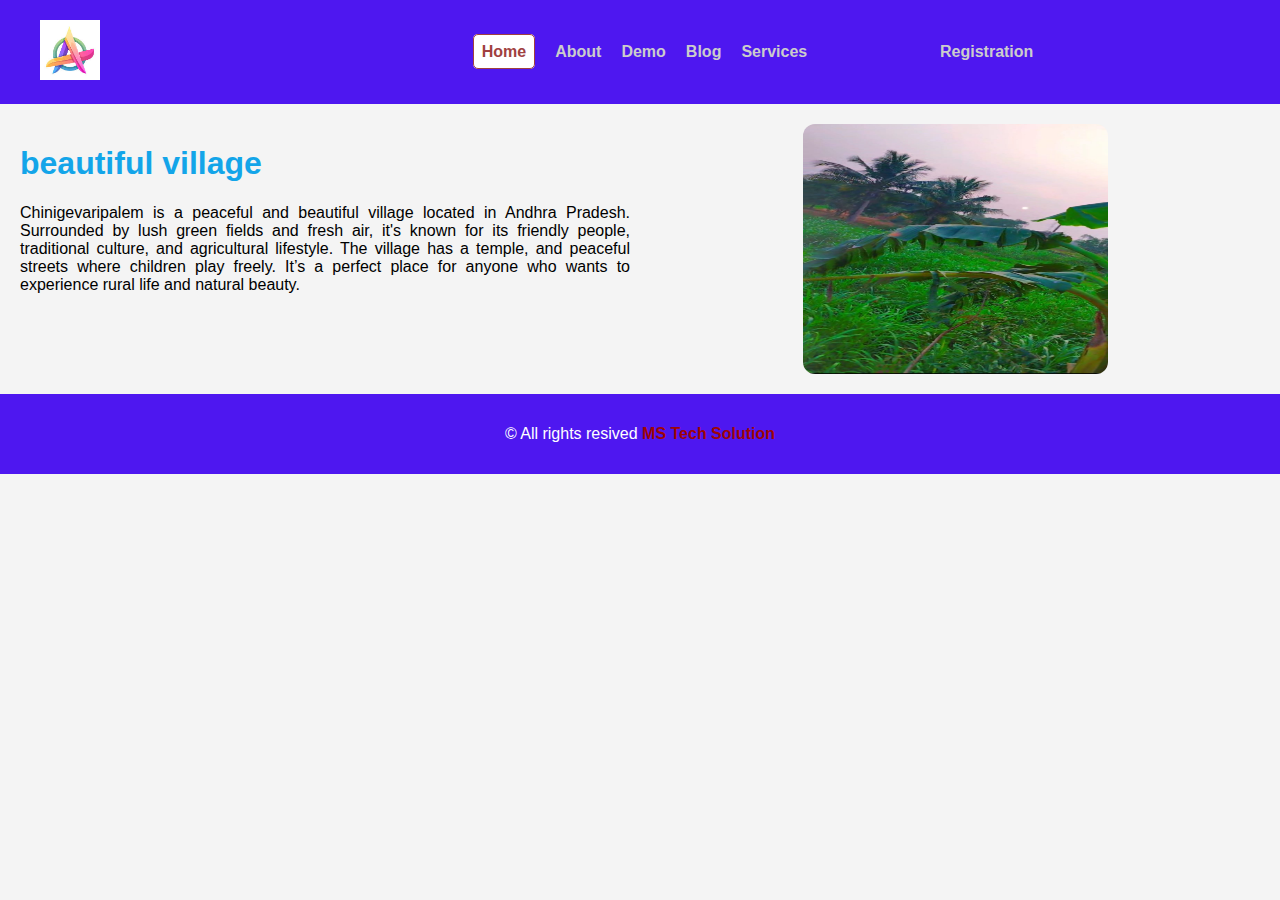
<file: index.html>
<!DOCTYPE html>
<html lang="en">
<head>
  <meta charset="UTF-8" />
  <meta name="viewport" content="width=device-width, initial-scale=1.0"/>
  <title>Index page</title>
  <link rel="icon" type="image/x-icon" href="./img/objective-lens-icon-with-six-rainbow-colors-vector.jpg">
  <link rel="stylesheet" href="css/page.css"/>
</head>
<body>
  <header>
    <nav>
      <div style="flex: 1; text-align: left;">
        <img src="./img/download.jpeg" alt="Logo" style="height: 60px;" />
    </div>

      <ul style="flex: 2; justify-content: center; font-weight: bold;">
        <li><a href="index.html" class="active">Home</a></li>
        <li><a href="about.html">About</a></li>
        <li><a href="demo.html">Demo</a></li>
        <li><a href="blog.html">Blog</a></li>
        <li><a href="services.html">Services</a></li>
      </ul>

      <div style="flex: 1; text-align: right; font-weight: bold;">
        <ul>
          <li><a href="registration.html">Registration</a></li> 
        </ul>
      </div>
    </nav>
  </header>

  <main style="display: flex; padding: 20px;">
    <div style="flex: 1; padding-right: 20px; text-align: justify;">
    <h1 style="color: #13a5e9;">beautiful village</h1>
    <p>
      Chinigevaripalem is a peaceful and beautiful village located in Andhra Pradesh.
      Surrounded by lush green fields and fresh air, it's known for its friendly people,
      traditional culture, and agricultural lifestyle. The village has
      a temple, and peaceful streets where children play freely. It’s a perfect place
      for anyone who wants to experience rural life and natural beauty.
    </p>
    </div>
  <div style="flex: 1; display: flex; align-items: center; justify-content: center;">
    <img src="./img/one.jpg" alt="Village View" style="width: 50%; height: 250px; border-radius: 12px;">
  </div>
</main>

  <footer>
    <div class="footer-text">
      <p>&copy; All rights resived <a href="mstechsolution.in"  target="_blank">MS Tech Solution</a></p>
    </div>
  </footer>
</body>
</html>
</file>
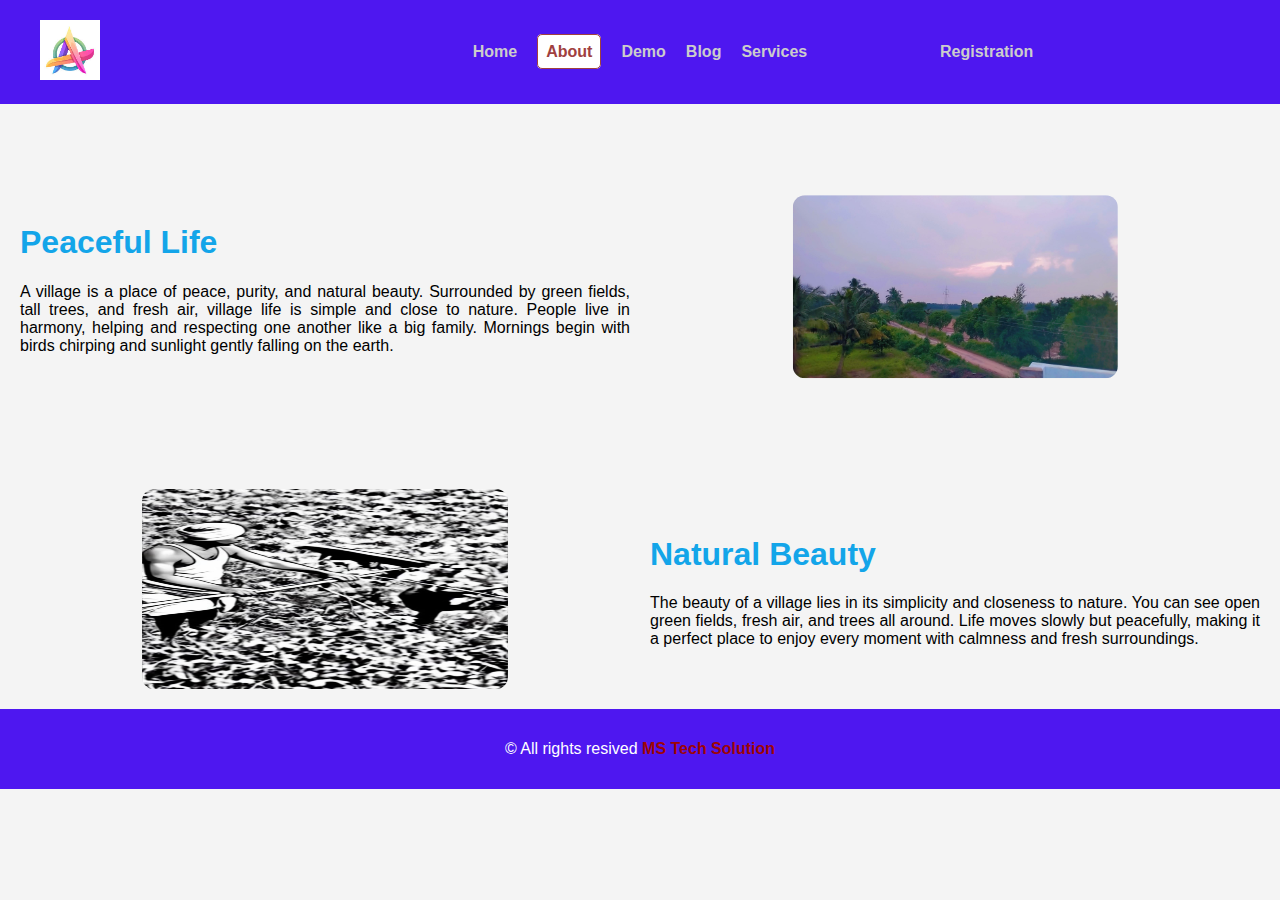
<file: about.html>
<!DOCTYPE html>
<html lang="en">
<head>
  <meta charset="UTF-8" />
  <meta name="viewport" content="width=device-width, initial-scale=1.0"/>
  <title>About Page</title>
  <link rel="icon" type="image/x-icon" href="./img/new-google-favicon-512.webp  ">
  <link rel="stylesheet" href="css/page.css" />
</head>
<body>
  <header>
    <nav>
    <div style="flex: 1; text-align: left;">
        <img src="./img/download.jpeg" alt="Logo" style="height: 60px;" />
    </div>
     <ul style="flex: 2; justify-content: center; font-weight: bold;">
        <li><a href="index.html">Home</a></li>
        <li><a href="about.html"class="active">About</a></li>
        <li><a href="demo.html">Demo</a></li>
        <li><a href="blog.html">Blog</a></li>
        <li><a href="services.html">Services</a></li>
      </ul>

      <div style="flex: 1; text-align: right; font-weight: bold;">
        <ul>
          <li><a href="registration.html">Registration</a></li>
        </ul>
      </div>
    </nav>
  </header>
  <main style="display: flex; flex-direction: column; gap: 40px; padding: 20px;">

  <!-- First Section: Text Left, Image Right -->
  <div style="display: flex; flex-direction: row; align-items: center;">
    <!-- Text -->
    <div style="flex: 1; padding-right: 20px; text-align: justify;">
      <h1 style="color: #13a5e9;">Peaceful Life</h1>
      <p>
        A village is a place of peace, purity, and natural beauty.
        Surrounded by green fields, tall trees, and fresh air, village 
        life is simple and close to nature. People live in harmony, helping and
        respecting one another like a big family. Mornings begin with birds chirping
        and sunlight gently falling on the earth.
      </p>
    </div>

    <!-- Image -->
    <div style="flex: 1; display: flex; justify-content: center;">
      <img src="./img/two.jpg" alt="Village View" style="transform: rotate(-90deg); width: 30%; height: 10;border-radius: 12px;"/>
    </div>
  </div>

  <!-- Second Section: Image Left, Text Right -->
  <div style="display: flex; flex-direction: row; align-items: center;">
    <!-- Image -->
    <div style="flex: 1; display: flex; justify-content: center;">
      <img src="./img/three.jpg" alt="Natural View" style="width: 60%;height: 200px; border-radius: 12px;" />
      
    </div>

    <!-- Text -->
    <div style="flex: 1; padding-left: 20px; text-align: justify;">
      <h1 style="color: #13a5e9;">Natural Beauty</h1>
      <p>
        The beauty of a village lies in its simplicity and closeness to nature.
        You can see open green fields, fresh air, and trees all around. 
        Life moves slowly but peacefully, making it a perfect place to enjoy every moment 
        with calmness and fresh surroundings.
      </p>
    </div>
  </div>

</main>


  <footer>
    <div class="footer-text">
      <p>&copy; All rights resived <a href="mstechsolution.in"  target="_blank">MS Tech Solution</a></p>
    </div>
  </footer>
</body>
</html>
</file>
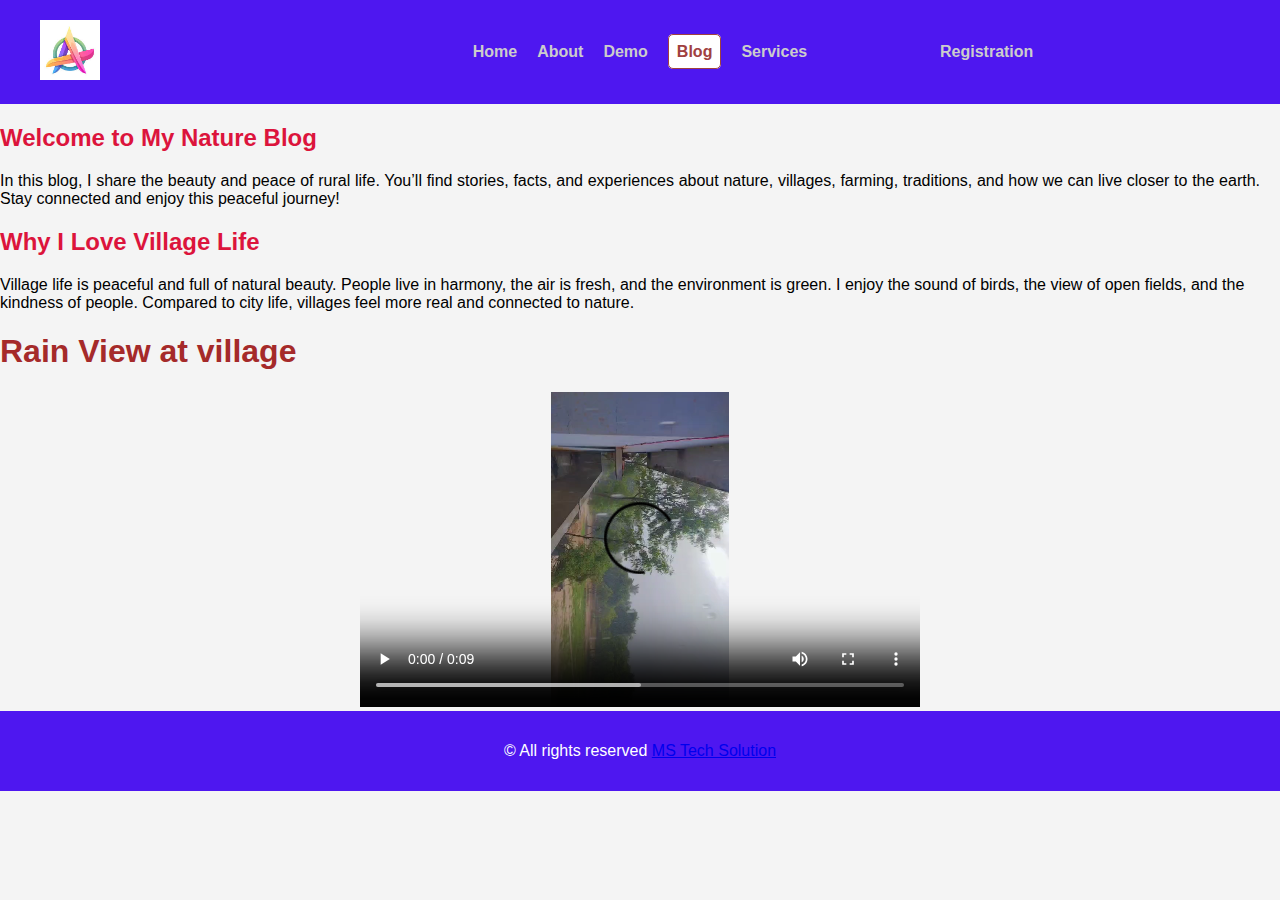
<file: blog.html>
<!DOCTYPE html>
<html lang="en">
<head>
  <meta charset="UTF-8" />
  <meta name="viewport" content="width=device-width, initial-scale=1.0"/>
  <title>Blog page</title>
  <link rel="stylesheet" href="css\page.css" />
</head>
<body>
  <header>
    <nav>
      <div style="flex: 1; text-align: left;">
        <img src="./img/download.jpeg" alt="Logo" style="height: 60px;" />
    </div>
      <ul style="flex: 2; justify-content: center; font-weight: bold;">
        <li><a href="index.html">Home</a></li>
        <li><a href="about.html">About</a></li>
        <li><a href="demo.html">Demo</a></li>
        <li><a href="blog.html" class="active">Blog</a></li>
        <li><a href="services.html">Services</a></li>
      </ul>
      <div style="flex: 1; text-align: right; font-weight: bold;">
        <ul>
          <li><a href="registration.html">Registration</a></li>
        </ul>
      </div>
    </nav>
  </header>
  <div style="flex: 1; padding-right: 20px; text-align: justify;">
  <h2 style="color: crimson;">Welcome to My Nature Blog</h2>
<p>
  In this blog, I share the beauty and peace of rural life. You’ll find stories, facts,
  and experiences about nature, villages, farming, traditions, and how we can live closer
  to the earth. Stay connected and enjoy this peaceful journey!
</p>
</div>
<section>
  <h2 style="color: crimson;">Why I Love Village Life</h2>
  <p>
    Village life is peaceful and full of natural beauty. People live in harmony,
    the air is fresh, and the environment is green. I enjoy the sound of birds, the view of open fields,
    and the kindness of people. Compared to city life, villages feel more real and connected to nature.
  </p>
</section>
<h1 style="color: brown;">Rain View at village</h1>
  <div style="text-align: center;">
  <video width="560" height="315" controls>
    <source src="./img/video2.mp4" type="video/mp4">
    Your browser does not support the video tag.
  </video>
  </div>


  <footer>
    <p>&copy; All rights reserved <a href="https://mstechsolution.in" target="_blank">MS Tech Solution</a></p>
  </footer>
</body>
</html>
</file>
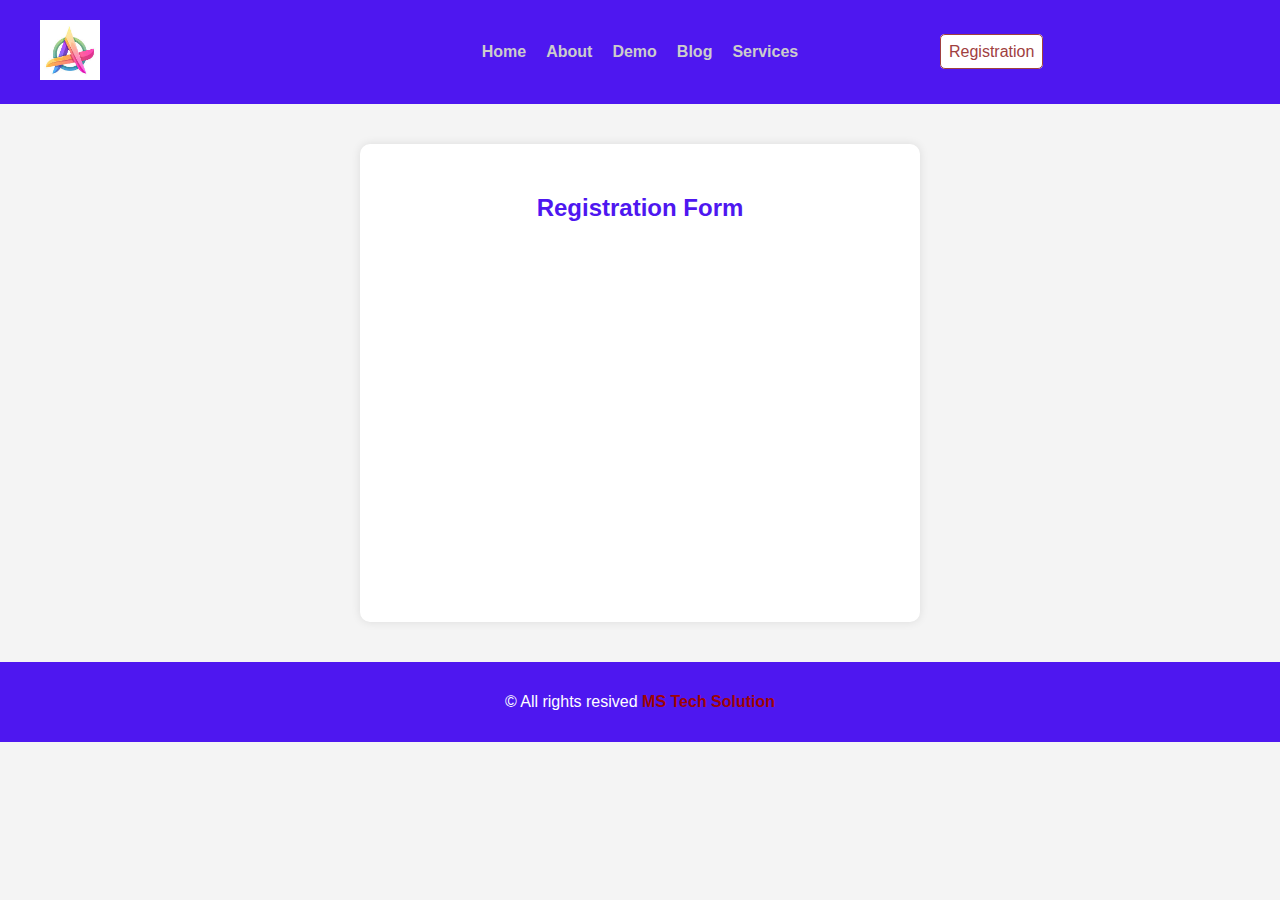
<file: registration.html>
<!DOCTYPE html>
<html lang="en">
<head>
  <meta charset="UTF-8" />
  <meta name="viewport" content="width=device-width, initial-scale=1.0"/>
  <title>Registration Form</title>
  <link rel="stylesheet" href="css/page.css" />
</head>
<body>
  <header>
    <nav>
      <div style="flex: 1; text-align: left;">
        <img src="./img/download.jpeg" alt="Logo" style="height: 60px;" />
    </div>

      <ul style="flex: 2; justify-content: center; font-weight: bold;">
        <li><a href="index.html">Home</a></li>
        <li><a href="about.html">About</a></li>
        <li><a href="demo.html">Demo</a></li>
        <li><a href="blog.html">Blog</a></li>
        <li><a href="services.html">Services</a></li>
      </ul>

      <div style="flex: 1; text-align: right;">
        <ul>
          <li><a href="registration.html" class="active">Registration</a></li>
        </ul>
      </div>
    </nav>
  </header>

  
  <div id="myid" class="form-container">
    <h2>Registration Form</h2>
    <form >
      <div class="form-group slide-left delay-1">
        <label for="name">Full Name</label>
        <input type="text" id="name" name="fullname" required>
      </div>

      <div class="form-group slide-right delay-2">
        <label for="email">Email Address</label>
        <input type="email" id="email" name="email" required>
      </div>

      <div class="form-group slide-left delay-3">
        <label for="password">Create Password</label>
        <input type="password" id="password" name="password" required>
      </div>

      <div class="form-group slide-right delay-4">
        <label>Gender</label>
        <div class="gender-options">
          <label><input type="radio" name="gender" value="male">Male</label>
          <label><input type="radio" name="gender" value="female"> Female</label>
          <label><input type="radio" name="gender" value="other"> Other</label>
        </div>
      </div>

      <button type="submit" class="submit-btn">Register</button>
    </form>
  </div>
  <footer>
    <div class="footer-text">
      <p>&copy; All rights resived <a href="mstechsolution.in" target="_blank">MS Tech Solution</a></p>
    </div>
  </footer>
</body>
</html>
</file>
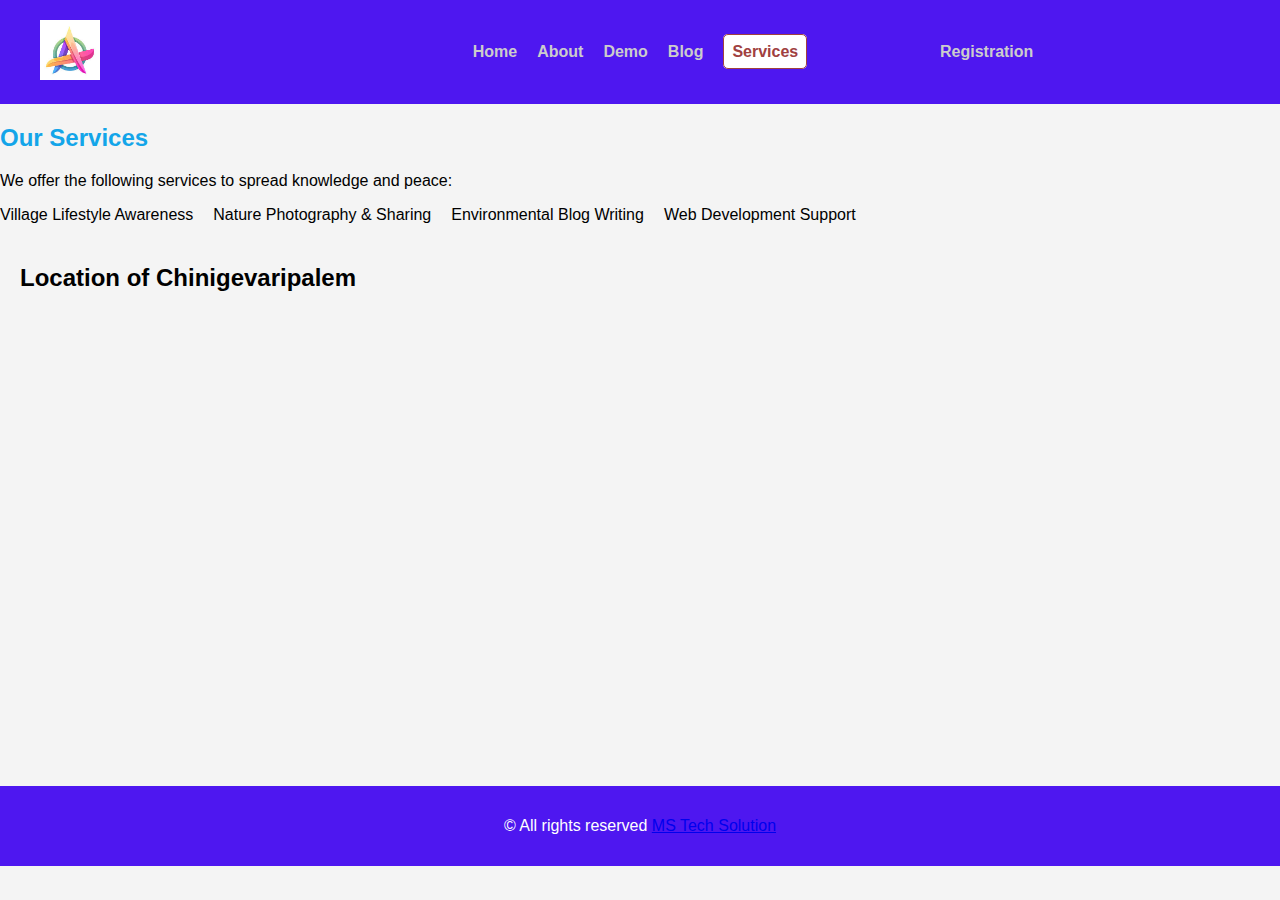
<file: services.html>
<!DOCTYPE html>
<html lang="en">
<head>
  <meta charset="UTF-8" />
  <meta name="viewport" content="width=device-width, initial-scale=1.0"/>
  <title>Services page</title>
  <link rel="stylesheet" href="css/page.css" />
</head>
<body>
  <header>
    <nav>
      <div style="flex: 1; text-align: left;">
        <img src="./img/download.jpeg" alt="Logo" style="height: 60px;" />
    </div>
      <ul style="flex: 2; justify-content: center; font-weight: bold;">
        <li><a href="index.html">Home</a></li>
        <li><a href="about.html">About</a></li>
        <li><a href="demo.html">Demo</a></li>
        <li><a href="blog.html">Blog</a></li>
        <li><a href="services.html" class="active">Services</a></li>
      </ul>
      <div style="flex: 1; text-align: right; font-weight: bold;">
        <ul>
          <li><a href="registration.html">Registration</a></li>
        </ul>
      </div>
    </nav>
  </header>
  <section>
  <h2 style="color: #13a5e9;">Our Services</h2>
  <p>We offer the following services to spread knowledge and peace:</p>
  <ul>
    <li>Village Lifestyle Awareness</li>
    <li>Nature Photography & Sharing</li>
    <li>Environmental Blog Writing</li>
    <li>Web Development Support</li>
  </ul>
</section>
<section style="padding: 20px;">
  <h2>Location of Chinigevaripalem</h2>
  <iframe src="https://www.google.com/maps/embed?pb=!1m18!1m12!1m3!1d14641.917200429358!2d79.9558628851961!3d15.156982776561867!2m3!1f0!2f0!3f0!3m2!1i1024!2i768!4f13.1!3m3!1m2!1s0x3a4b736751ee42b3%3A0x225d4f22a87772bd!2sRamalayam%2C%20Chinigevaripalem!5e1!3m2!1sen!2sin!4v1749363067077!5m2!1sen!2sin" width="600" height="450" style="border:0;" allowfullscreen="" loading="lazy" referrerpolicy="no-referrer-when-downgrade"></iframe>
</section>
  <footer>
    <p>&copy; All rights reserved <a href="https://mstechsolution.in" target="_blank">MS Tech Solution</a></p>
  </footer>
</body>
</html>
</file>
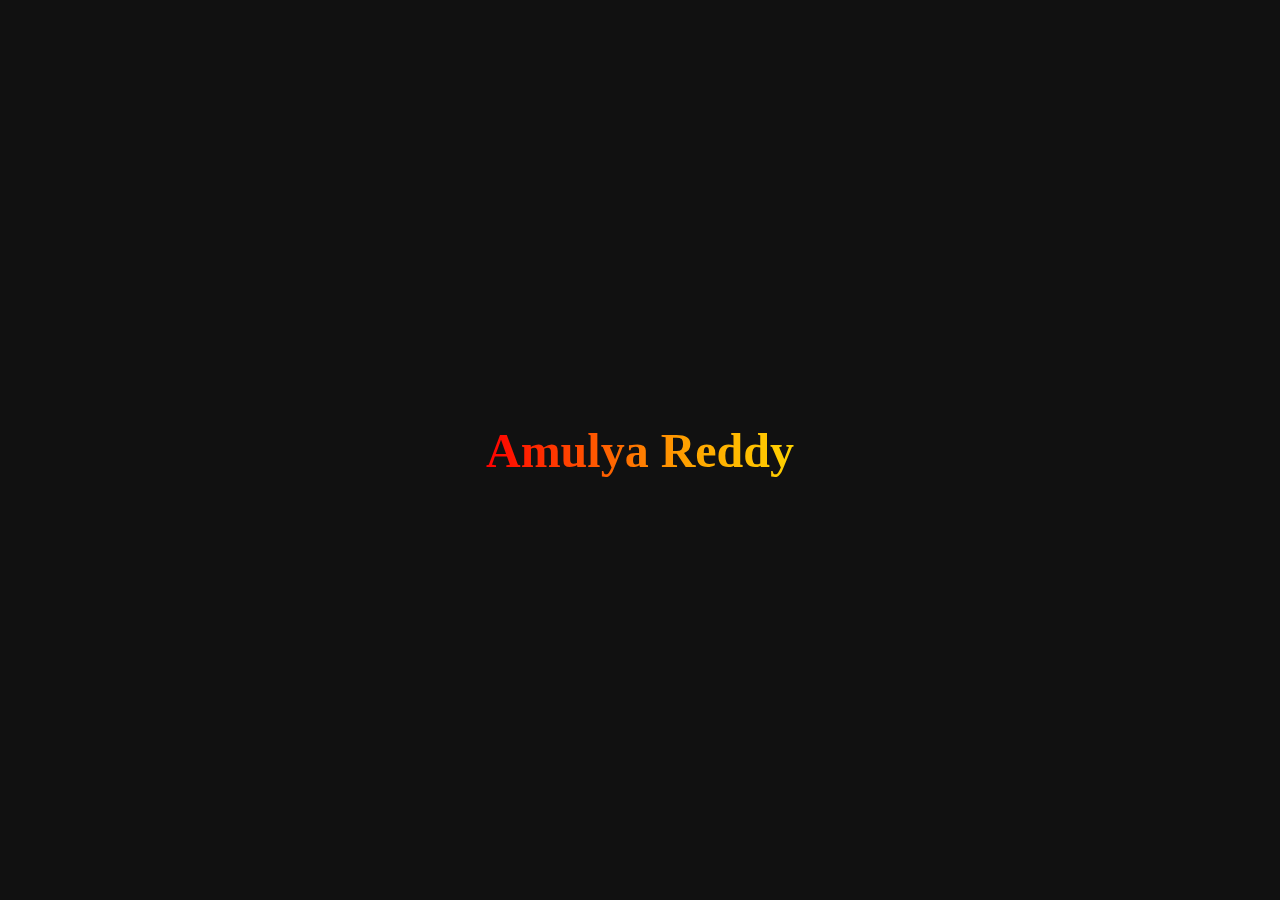
<file: data/button.html>
<!DOCTYPE html>
<html lang="en">
<head>
    <meta charset="UTF-8">
    <meta name="viewport" content="width=device-width, initial-scale=1.0">
    <title>button hover</title>
    <link rel="stylesheet" href="./hover.css"
</head>
<body>
   <!-- <button class="animate-btn">Hover Me</button> -->
    <!-- <div class="ball"></div> -->
    <h1 class="rainbow-text">Amulya Reddy</h1>
     
</body>
</html>
</file>
<file: css/page.css>
body {
      margin: auto;
      font-family: Arial, sans-serif;
      background-color: #f4f4f4;
      max-width: 1280px;
    }

    header {
      background-color: #4e17f0;
      padding: 20px;
      animation: slideDown 0.8s ease-in-out;
    }

    nav {
      display: flex;
      justify-content: space-between;
      padding: 0 20px;
      color: #fff;
      align-items: center;
    }

    nav h1 {
      margin: 0;
    }

    ul {
      list-style: none;
      display: flex;
      gap: 20px;
      padding: 0;
      margin: 0;
    }

    nav ul li a{
      text-decoration: none;
      color: #ccc;
      cursor: pointer;
      transition: transform 0.3s ease, color 0.3s ease;
    }

    nav ul li:hover {
      transform: scale(1.1);
      color: #ffecec;
    }

    @keyframes slideDown {
      from {
        transform: translateY(-100%);
        opacity: 0;
      }
      to {
        transform: translateY(0);
        opacity: 1;
      }
    }

    @keyframes slideInFromLeft {
      0% {
        transform: translateX(-100vw);
        opacity: 0;
      }
      100% {
        transform: translateX(0);
        opacity: 1;
      }
    }

    @keyframes slideInFromRight {
      0% {
        transform: translateX(10vw);
        opacity: 0;
      }
      60%{
        transform: translatey(10vw);
        opacity: 1;
      }
      100% {
        transform: translatex(0) translatey(0);

        opacity: 1;
      }
    }

    .form-container {
      background-color: white;
      width: 500px;
      max-width: 100%;
      margin: 40px auto;
      padding: 30px;
      border-radius: 10px;
      box-shadow: 0 0 10px rgba(0,0,0,0.1);
    }

    .form-container h2 {
      text-align: center;
      margin-bottom: 25px;
      color: #4e17f0;
      animation: slideInFromRight 0.6s ease forwards;
    }

    .form-group {
      margin-bottom: 15px;
      opacity: 0;
    }

  
    .slide-left {
      animation: slideInFromLeft 0.8s ease forwards;
    }

    .slide-right {
      animation: slideInFromRight 0.8s ease forwards;
    }

    .delay-1 { animation-delay: 0.3s; }
    .delay-2 { animation-delay: 0.6s; }
    .delay-3 { animation-delay: 0.9s; }
    .delay-4 { animation-delay: 1.2s; }

    .form-group label {
      display: block;
      margin-bottom: 8px;
      font-weight: bold;
    }

    .form-group input,
    .form-group select {
      width: 100%;
      padding: 10px;
      border: 1px solid #ccc;
      border-radius: 5px;
      transition: box-shadow 0.3s ease;
    }

    .form-group input:focus {
      box-shadow: 0 0 5px #4e17f0;
      outline: none;
    }

    .form-group input[type="radio"] {
      width: auto;
      margin-right: 5px;
    }

    .gender-options {
      display: flex;
      gap: 15px;
      align-items: center;
    }

    .submit-btn {
      width: 100%;
      background-color: #4e17f0;
      color: white;
      padding: 12px;
      font-size: 16px;
      border: none;
      border-radius: 6px;
      cursor: pointer;
      transition: background-color 0.3s ease, transform 0.3s ease;
      animation: slideInFromRight 0.8s ease forwards;
      animation-delay: 1.5s;
      opacity: 0;
    }

    .submit-btn:hover {
      background-color: #a04040;
      transform: scale(1.05);
    }

    .active{
      background-color: white;
      color:#a04040;
      border: 1px solid #a04040 ;
      border-radius: 5px;
      padding: 8px;
    }
    
  footer {
  background-color: #4e17f0;
  color: #fff;
  text-align: center;
  padding: 15px 0;
  position: relative;
  bottom: 0;
  width: 100%;
  font-family: Arial, sans-serif;
}

.footer-text a {
  color: #9e0505;
  text-decoration: none;
  font-weight: bold;
}

.footer-text a:hover {
  text-decoration: underline;
  color: #780c11;
}
.about-text {
  animation: fadeSlideIn 1s ease forwards;
  text-align: center;
  margin-top: 40px;
  color: #4e17f0;
}
   table {
      width: 80%;
      margin: 30px auto;
      border-collapse: collapse;
      font-family: Arial, sans-serif;
      background-color: #f0fff0;
      box-shadow: 0 0 15px rgba(0,0,0,0.2);
    }
    th, td {
      border: 1px solid #90ee90;
      padding: 15px;
      text-align: left;
    }
    th {
      background-color: #98fb98;
      color: #2f4f4f;
    }
    tr:hover {
      background-color: #e6ffe6;
    }
</file>
